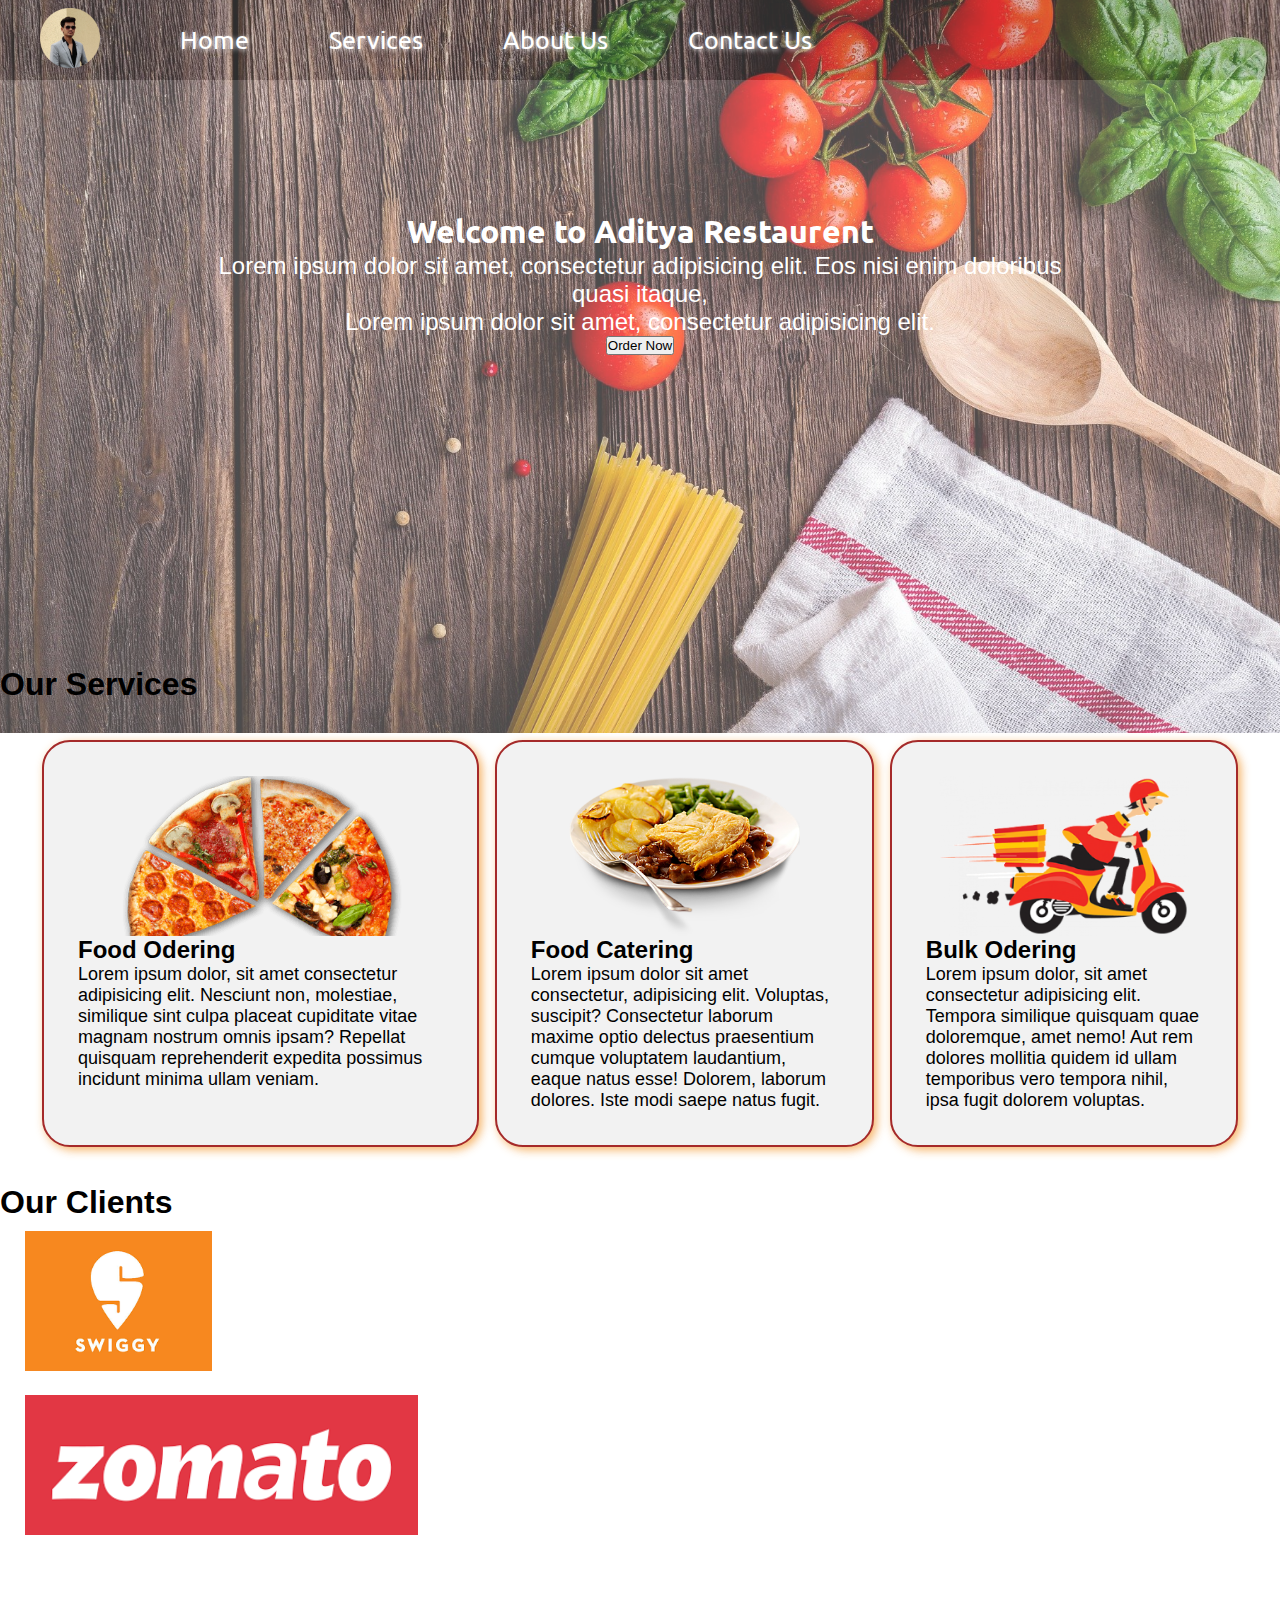
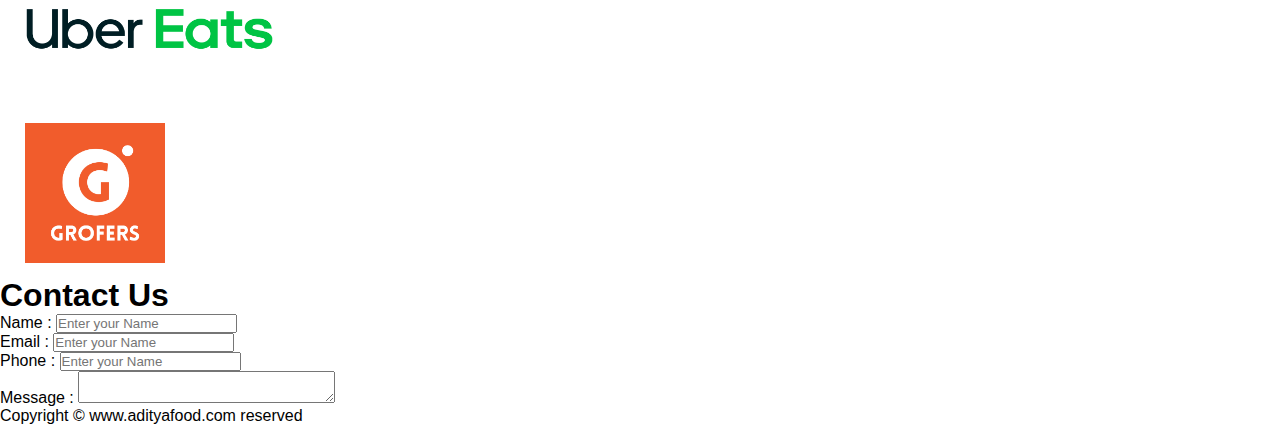
<file: index.html>
<!DOCTYPE html>
<html lang="en">

<head>
    <meta charset="UTF-8">
    <meta http-equiv="X-UA-Compatible" content="IE=edge">
    <meta name="viewport" content="width=device-width, initial-scale=1.0">
    <title>Best Food Services | AdityaFood.com</title>
    <link rel="preconnect" href="https://fonts.googleapis.com">
    <link rel="preconnect" href="https://fonts.gstatic.com" crossorigin>
    <link href="https://fonts.googleapis.com/css2?family=Ubuntu:wght@300&display=swap" rel="stylesheet">
    <link rel="preconnect" href="https://fonts.gstatic.com" crossorigin>
    <link rel="stylesheet" href="/css/style.css">
    <link rel="stylesheet" media="screen and (max-width:1360px)" href="/css/720p.css">
    <link rel="stylesheet" media="screen and (max-width:450px)" href="/css/phone.css">
</head>

<body>
    <nav id="navbar">
        <div id="logo">
            <img src="/Images/logo.png" alt="AdityaFood.com">
        </div>

        <ul>
            <li class="item"><a href="#">Home</a></li>
            <li class="item"><a href="#">Services</a></li>
            <li class="item"><a href="#">About Us</a></li>
            <li class="item"><a href="#">Contact Us</a></li>
        </ul>

    </nav>

    <section id="home">
        <h1 class="h-primary"> Welcome to Aditya Restaurent</h1>
        <p>Lorem ipsum dolor sit amet, consectetur adipisicing elit. Eos nisi enim doloribus quasi itaque,</p>
        <p>Lorem ipsum dolor sit amet, consectetur adipisicing elit. </p>
        <button class="btn">Order Now</button>

    </section>

    <section class="services-container">
        <h1 class="h-primary center"> Our Services</h1>
        <div id="services">
            <div class="box">
                <img src="/Images/Pizza.png" alt="">
                <h2 class="h-secondry center"> Food Odering</h2>
                <p class="center">Lorem ipsum dolor, sit amet consectetur adipisicing elit. Nesciunt non, molestiae,
                    similique sint culpa placeat cupiditate vitae magnam nostrum omnis ipsam? Repellat quisquam
                    reprehenderit expedita possimus incidunt minima ullam veniam.</p>
            </div>
            <div class="box">
                <img src="/Images/catering.png" alt="">
                <h2 class="h-secondry center"> Food Catering</h2>
                <p class="center">Lorem ipsum dolor sit amet consectetur, adipisicing elit. Voluptas, suscipit?
                    Consectetur laborum maxime optio delectus praesentium cumque voluptatem laudantium, eaque natus
                    esse! Dolorem, laborum dolores. Iste modi saepe natus fugit.</p>
            </div>
            <div class="box">
                <img src="/Images/bulk odering.png" alt="">
                <h2 class="h-secondry center"> Bulk Odering</h2>
                <p class="center">Lorem ipsum dolor, sit amet consectetur adipisicing elit. Tempora similique quisquam
                    quae doloremque, amet nemo! Aut rem dolores mollitia quidem id ullam temporibus vero tempora nihil,
                    ipsa fugit dolorem voluptas.</p>
            </div>
        </div>
    </section>

    <section id="client-section">
        <h1 class="h-primary center"> Our Clients</h1>
        <div id="clients">
            <div class="client-item">
                <img src="/Images/Swiggy_logo.png" alt="Swiggy_logo">
            </div>
            <div class="client-item">
                <img src="/Images/download.png" alt="Zomato_logo">
            </div>
            <div class="client-item">
                <img src="/Images/Uber-Eats-Logo.png" alt="Uber_logo">
            </div>
            <div class="client-item">
                <img src="/Images/Grofers-Logo-orange.png" alt="Grofers_logo">
            </div>
        </div>
    </section>

    <section id="contact">
        <h1 class="h-primary center">Contact Us</h1>
        <div id="contact-box">
            <form action="">
                <div class="form-group">
                    <label for="name">Name :</label>
                    <input type="text" name="name" id="name" placeholder="Enter your Name">
                </div>
                <div class="form-group">
                    <label for="name">Email :</label>
                    <input type="text" name="email" id="name" placeholder="Enter your Name">
                </div>
                <div class="form-group">
                    <label for="name">Phone :</label>
                    <input type="text" name="phone" id="name" placeholder="Enter your Name">
                </div>
                <div class="form-group">
                    <label for="nmessage">Message :</label>
                    <textarea name="message" id="Message" cols="30" row="10"></textarea>
                </div>
            </form>
        </div>
    </section>

    <footer>
        <div class="center">
            Copyright &copy; www.adityafood.com reserved
        </div>
    </footer>

</body>

</html>
</file>
<file: css/720p.css>
/* For 720pixel Resolution */
#home {
    /* margin-bottom: -160px; */
}
.services-container {
    margin-top: 1px;
}

#client-section::before {
    height: 60%;
}

#clients img {
    height: 140px;
    padding: 10px 25px;
}

#contact::before {
    height: 65%;
}
</file>
<file: css/phone.css>
/* Navigation Bar*/
#navbar {
    flex-direction: column;
}

#navbar ul li a {
    padding: 0px 17px 15px;
    font-size: 18px;
}

/* Home */
#home {
    padding: 3px 2px;
}

#home::before {
    height: 62%;
    top: -40px;
}

#home h1 {
    font-size: 28px;
    margin-bottom: 20px;
}

#home p {
    margin-bottom: 20px;
    font-size: 20px;
}

/* Services */
#services {
    flex-direction: column;
}

#clients {
    overflow: hidden;
}

.services-container {
    margin-top: 10rem;
}

#services {
    margin: 3px 3px;
    display: flex;
}

#services .box img {
    display: block;
    height: 100px;
    margin: auto;
}
</file>
<file: css/style.css>
/* Css reset */
* {

    font-family: 'Poppins', sans-serif;
    margin: 0;
    padding: 0;
}

/* Navigation Bar */

#navbar {
    display: flex;
    align-items: center;
    position: relative;
}

#navbar::before {
    content: "";
    background-color: black;
    position: absolute;
    height: 100%;
    width: 100%;
    z-index: -1;
    opacity: 0.4;
}

/* Navigation Bar: Logo and image */
#logo {
    margin: 5px 35px;
}

#logo img {
    height: 60px;
    margin: 3px 5px;
}

/* Navigation Bar: List Styling */
#navbar ul {
    display: flex;
}

#navbar ul li {
    list-style: none;
    font-size: 1.3rem;
}

#navbar ul li a {
    font-family: 'Ubuntu', sans-serif;
    color: white;
    display: block;
    text-decoration: none;
    padding: 3px 40px;
    border-radius: 20px;
    font-size: 25px;
    text-shadow: 1px 1px 5px;
}

#navbar ul li a:hover {
    color: black;
    background-color: white;
}

/* Home Section */
#home {
    display: flex;
    flex-direction: column;
    padding: 3px 200px;
    height: 400px;
    justify-content: center;
    align-items: center;
    margin-bottom: 180px;
}

#home::before {
    content: "";
    background: url(/Images/tomato.jpg) no-repeat center center/cover;
    position: absolute;
    height: 100%;
    width: 100%;
    z-index: -1;
    opacity: 0.70;
}

#home h1 {
    font-family: 'Ubuntu', sans-serif;
    color: white;
    text-align: center;
}

#home p {
    color: white;
    text-align: center;
    font-size: 1.5rem;
}

/* Servises section */
.services-container {
    margin-top: 17rem;
}

#services {

    margin: 34px 34px;
    display: flex;
}

#services .box {

    border: 2px solid brown;
    padding: 34px;
    margin: 3px 8px;
    border-radius: 28px;
    background-color: #f2f2f2;
    box-shadow: 3px 3px 10px rgba(245, 174, 92, 0.925);
}

#services .box img {
    display: block;
    height: 160px;
    margin: auto;
}

#services .box p {
    font-size: 18px;
    font-family: 'Poppins', sans-serif;
}
</file>
